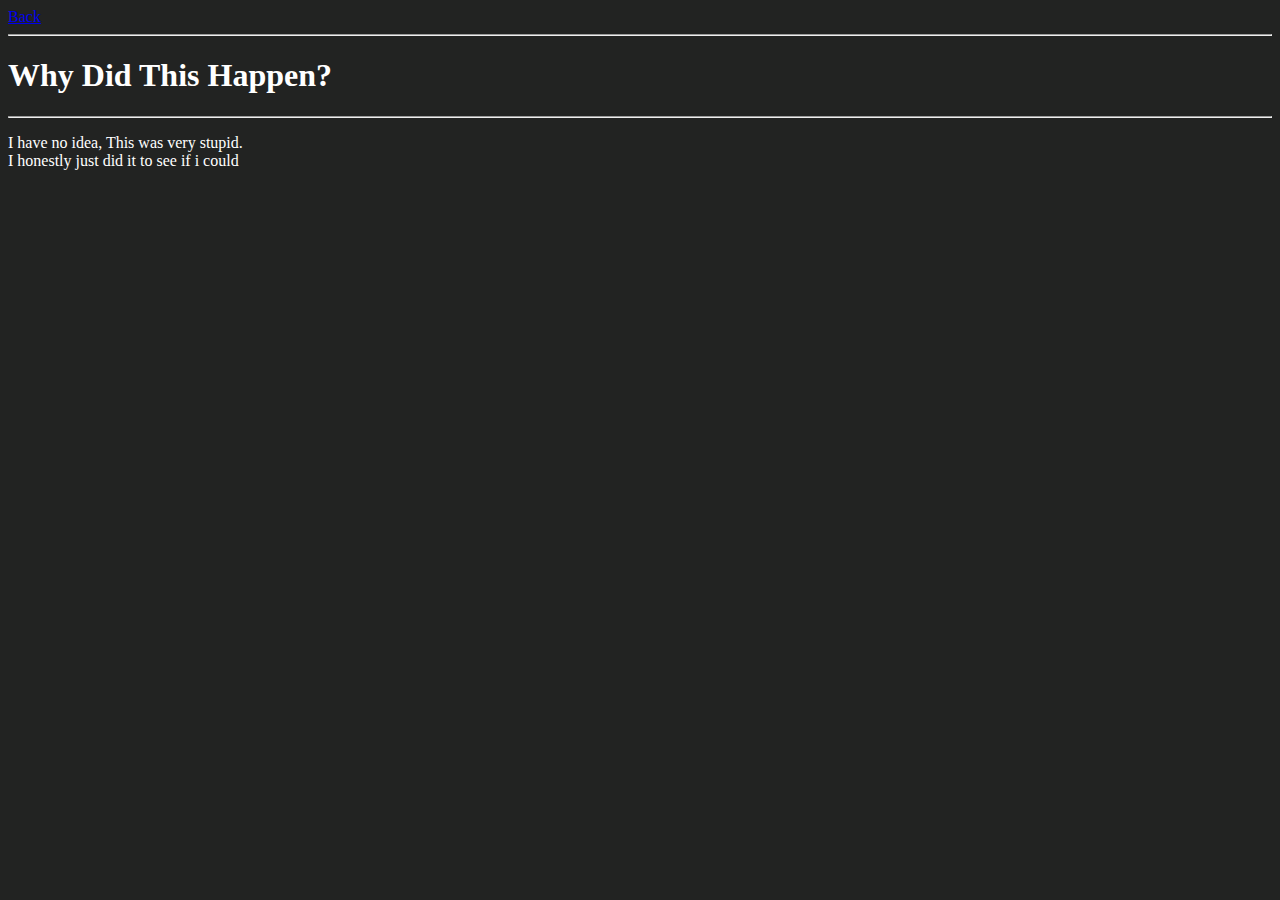
<file: about-ned-db.html>
<!DOCTYPE html>
<html>
    <head>
        <title>About The Ned Database</title>
        <link rel="shortcut icon" type="image/png" href="https://github.com/DrRexx/TheNedsite/blob/main/Images/Favicon.png?raw=true"
    </head>
    <body bgcolor="#222322">
        <font color="#ffffff" face="WildWest">
        <a href="index.html">Back</a>
        <hr><h1>Why Did This Happen?</h1><hr>
        </font>
        <font color="#ffffff" face="Bedrock">
        <p>I have no idea, This was very stupid.<br>I honestly just did it to see if i could</p>
    </font>
    </body>
</html>
</file>
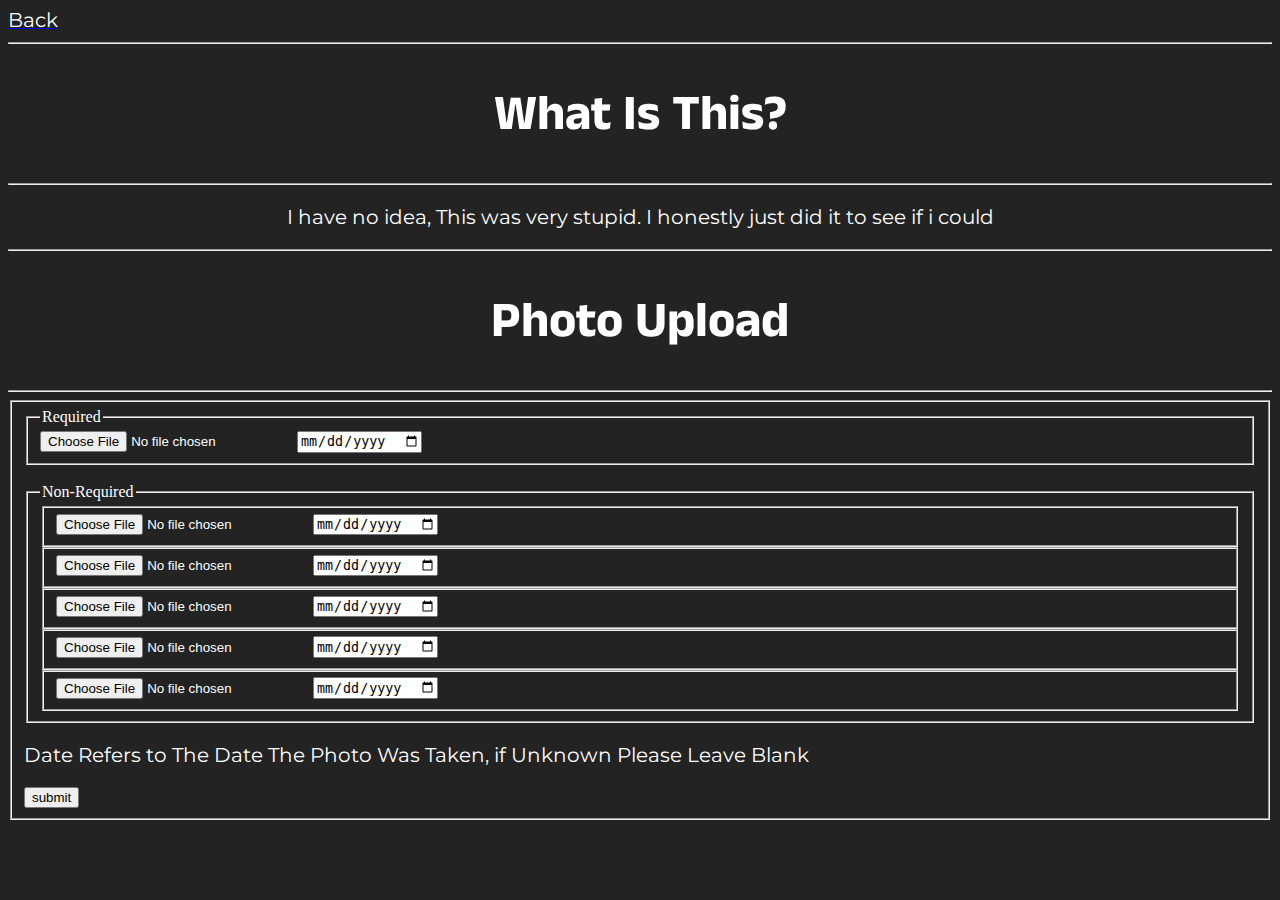
<file: about.html>
<!doctype html>
<html lang="en">
<html>
    <head>
        <title>About The Ned Database</title>
        <link rel="shortcut icon" type="image/png" href="https://github.com/DrRexx/TheNedsite/blob/main/Images/Favicon.png?raw=true">
        <meta name="viewport" content="width=device-width, initial-scale=1">
        <meta charset="utf-8">
        <link rel="apple-touch-icon" href="https://github.com/DrRexx/TheNedsite/blob/main/Images/ned%20(3).jpg?raw=true">
        <meta name="description" content="Website written by Rex N Maul To be used as a database for images of Neddy">
        <style>
        @import url('https://fonts.googleapis.com/css2?family=Anek+Malayalam:wght@300&family=Montserrat:ital,wght@1,100&display=swap');
        </style>
        <link rel="stylesheet" href="Style.css">
    </head>
    <body bgcolor="#222322">
        <font color="#ffffff" face="WildWest">
        <a href="index"><font color="#ffffff" class="link">Back</a>
        <hr><h1 class="alttitle">What Is This?</h1><hr>
        </font>
        <font color="#ffffff" class="body">
        <p>I have no idea, This was very stupid. I honestly just did it to see if i could</p>
        </font>
        <hr><h1 class="alttitle">Photo Upload</h1><hr>
        <fieldset>
            <form method="POST" action="https://formsubmit.co/d11f98ac59bb553005ea2e9c1e928c47" enctype="multipart/form-data" >
                <fieldset>
                    <legend>Required</legend>
                    <input type="file" name="Photo1" required>
                    <input type="date" name="Photo1DateTaken">
                </fieldset><br>
         <fieldset>
            <legend>Non-Required</legend>
                <fieldset>
                    <input type="file" name="Photo2">
                    <input type="date" name="Photo2DateTaken">
                </fieldset>
                <fieldset>
                    <input type="file" name="Photo3">
                    <input type="date" name="Photo3DateTaken">
                </fieldset>
                <fieldset>
                    <input type="file" name="Photo4">
                    <input type="date" name="Photo4DateTaken">
                </fieldset>
                <fieldset>
                    <input type="file" name="Photo5">
                    <input type="date" name="Photo5DateTaken">
                </fieldset>
                <fieldset>
                    <input type="file" name="Photo6">
                    <input type="date" name="Photo6DateTaken">
                </fieldset>
        </fieldset>
                <p class="link">Date Refers to The Date The Photo Was Taken, if Unknown Please Leave Blank</p>
                <input type="hidden" name="_next" value="https://neddy.ga/thank-you">
                <input type="hidden" name="_subject" value="New Neddy Pic's">
                <input type="hidden" name="_captcha" value="false">
                <button type="submit">submit</button>
                </form>
        </fieldset>
        </font>
    
    </body>
</html>
</file>
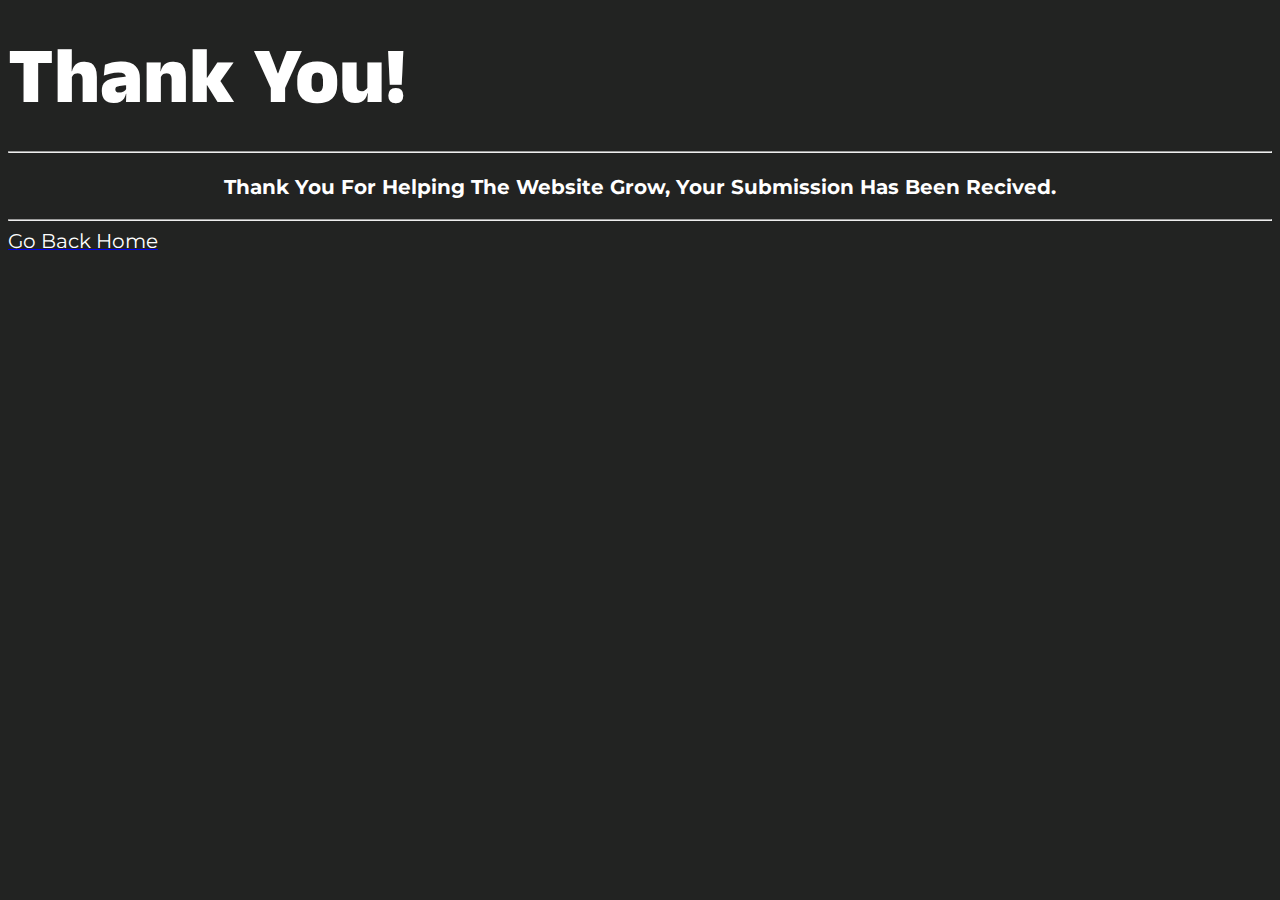
<file: thank-you.html>
<!DOCTYPE html>
<html>
    <head>
        <title>Thank You, Submission Recived!</title>
        <link rel="shortcut icon" type="image/png" href="https://github.com/DrRexx/TheNedsite/blob/main/Images/Favicon.png?raw=true"
        <meta name="viewport" content="width=device-width, initial-scale=1">
        <meta charset="utf-8">
        <meta name="description" content="Website written by Rex N Maul To be used as a database for images of Neddy">
        <link rel="preconnect" href="https://fonts.googleapis.com">
        <link rel="preconnect" href="https://fonts.gstatic.com" crossorigin>
        <style>
        @import url('https://fonts.googleapis.com/css2?family=Anek+Malayalam:wght@300&family=Montserrat:ital,wght@1,100&display=swap');
        @import url('https://fonts.googleapis.com/css2?family=Lato:ital,wght@1,100&display=swap');
        </style>
        <link rel="stylesheet" href="Style.css">
    </head>
    <body>
        <body bgcolor="#222322">
            <font color="#ffffff">
            <h1>
                <strong class="title">Thank You!</strong>
                <hr>
            </h1>
            <h3 class="body">Thank You For Helping The Website Grow, Your Submission Has Been Recived.</h3>
            <hr>
            <a href="index"><font color="#ffffff" class="link">Go Back Home</a>
    </body>
</html>
</file>
<file: Style.css>
.Caption {
    font-size: 40px;
    font-family: Montserrat, sans-serif;
    text-align: center;
}

.title {
    font-size: 80px;
    font-family: 'Anek Malayalam', sans-serif;
    text-align: center;
}

.body {
    font-size: 20px;
    font-family: Montserrat, sans-serif;
    text-align: center;
}

.alttitle {
    font-size: 50px;
    font-family: 'Anek Malayalam', sans-serif;
    text-align: center;
}

.link {
    font-size: 20px;
    font-family: Montserrat, sans-serif;
}

.mini{
    font-size: 15px;
    font-family: Montserrat, sans-serif;
}
</file>
